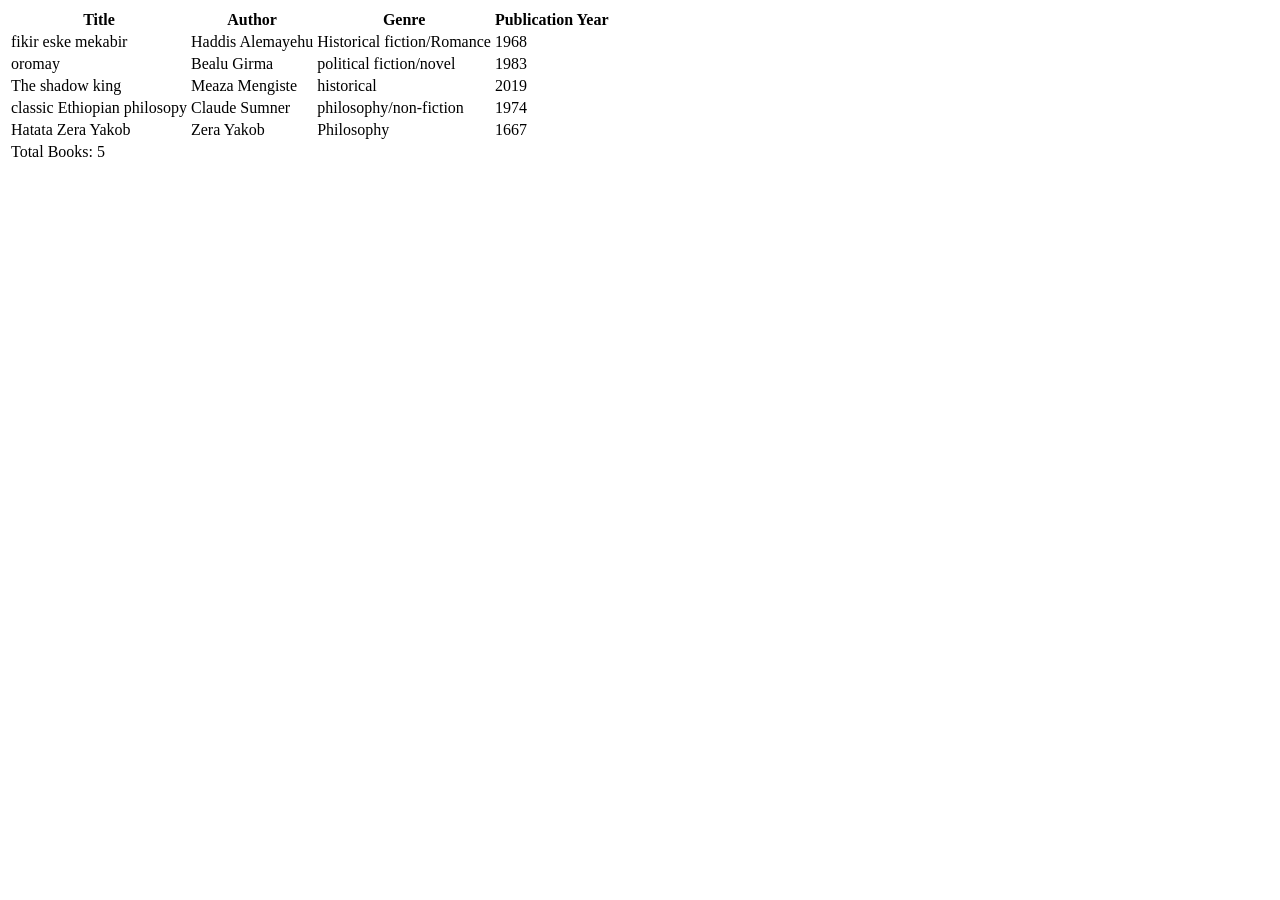
<file: 01-html-css/exercises/book_catalog_table.html>
<!DOCTYPE html>
<html lang="en">

<head>
  <meta charset="UTF-8">
  <meta name="viewport" content="width=device-width, initial-scale=1.0">
  <title>Book Catalog</title>
</head>

<body>
  <table>
    <thead>
      <tr>
        <th>Title</th>
        <th>Author</th>
        <th>Genre</th>
        <th>Publication Year</th>
      </tr>
    </thead>
    <tbody>
      <tr>
          <td>fikir eske mekabir</td>
          <td>Haddis Alemayehu</td>
          <td>Historical fiction/Romance</td>
          <td>1968</td>
      </tr>
      <tr>
          <td>oromay</td>
          <td>Bealu Girma</td>
          <td>political fiction/novel</td>
          <td>1983</td>
      </tr>
      <tr>
          <td>The shadow king</td>
          <td>Meaza Mengiste</td>
          <td>historical</td>
          <td>2019</td>
      </tr>
      <tr>
          <td>classic Ethiopian philosopy</td>
          <td>Claude Sumner</td>
          <td>philosophy/non-fiction</td>
          <td>1974</td>
      </tr>
      <tr>
          <td>Hatata Zera Yakob</td>
          <td>Zera Yakob</td>
          <td>Philosophy</td>
          <td>1667</td>
      </tr>

    </tbody>
    <tfoot>
      <tr>
        <td colspan="4">Total Books: 5</td>
      </tr>
    </tfoot>
  </table>

</body>

</html>
</file>
